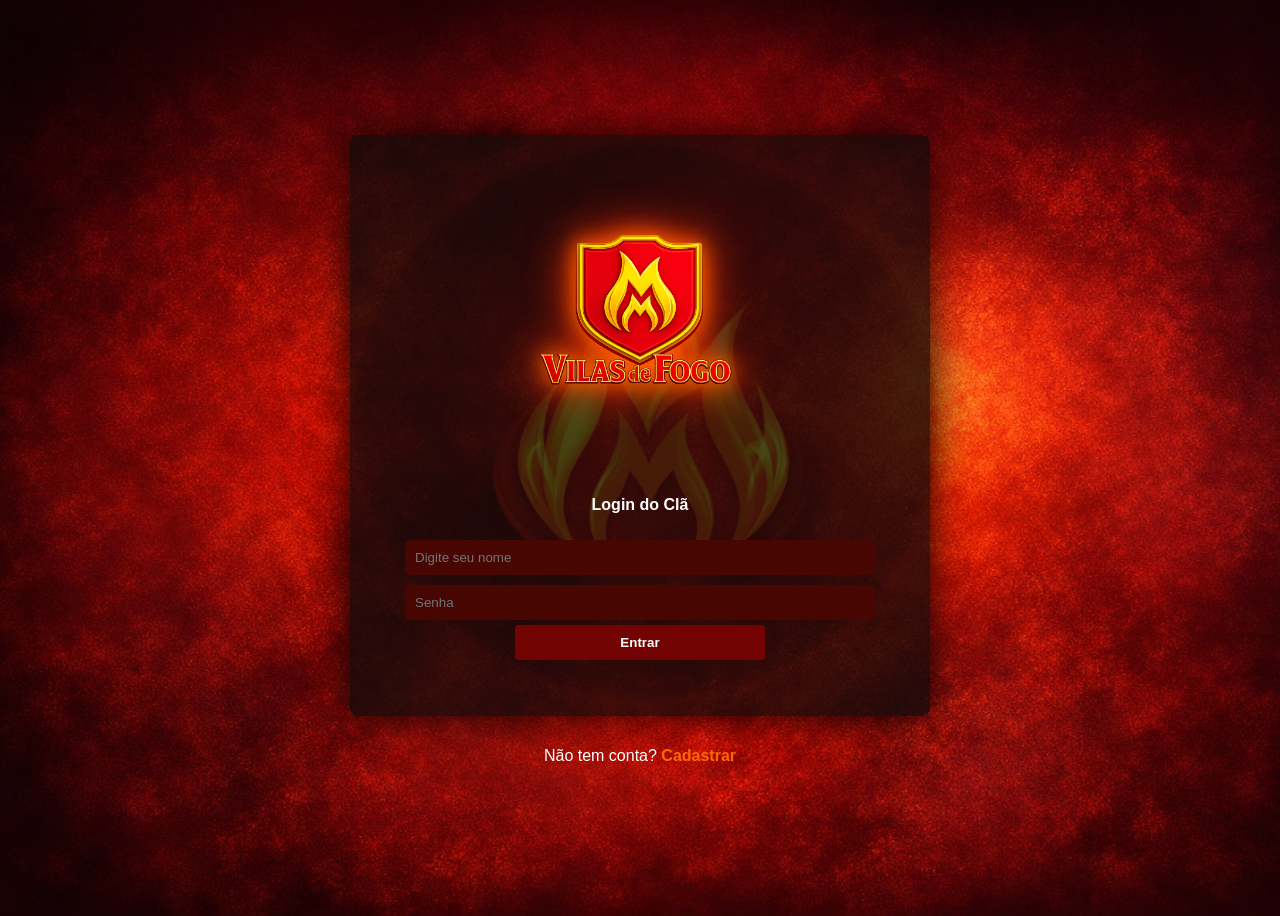
<file: index.html>
<!DOCTYPE html>
<html lang="pt-BR">
<head>
  <meta name="viewport" content="width=device-width, initial-scale=1.0">
  <meta charset="UTF-8">
  <title>Portal Vilas de Fogo - Login</title>
  <style>
    body {
      font-family: Arial, sans-serif;
      background: radial-gradient(circle, #440f0f 10%, #220707 100%);
      color: #fff;
      display: flex;
      flex-direction: column;
      justify-content: center;
      align-items: center;     /* Centro vertical */
      min-height: 100vh;       /* Ocupa 100% da altura do ecrã */
      background-image: url("assets/imagens/background.png"); /* sua imagem com a chama */
  background-repeat: no-repeat;
  background-position: center center;
  background-size: cover;
     
      align-items: center;
      height: 100vh;
    }
    .login-box {
      background: rgba(10, 10, 10, 0.75); /* leve transparência para ver o relevo atrás */
      padding: 40px;
      border-radius: 8px;
      width: 500px;
      text-align: center;
       box-shadow: 0 0 40px rgba(0, 0, 0, 1); /* sombra para destacar o relevo */
    }
    input {
      background: #470601;
       color: #fff;
      width: 90%;
      padding: 10px;
      margin: 5px 0;
      border: 1px #fff;
      border-radius: 5px;
    }
    button {
     width: 50%;
      padding: 10px;
      background: #730303;
      border: none;
      border-radius: 4px;
      color: #fff;
      font-weight: bold;
      cursor: pointer;
    }
    button:hover {
      background: #e65c00;
    }
    .logo-fogo {
  flex-direction: column;
  max-width: 450px;
  display: flex;
  margin: 0 auto;
  animation: pulsarFogo 4s infinite;
  filter: drop-shadow(0 0 10px #ff6600) drop-shadow(0 0 20px #ff3300);
}

@keyframes pulsarFogo {
  0% {
    filter: drop-shadow(0 0 5px #ff6600) drop-shadow(0 0 10px #ff3300);
    transform: scale(1);
  }
  50% {
    filter: drop-shadow(0 0 20px #ffd700) drop-shadow(0 0 30px #ff6600);
    transform: scale(1.05);
  }
  100% {
    filter: drop-shadow(0 0 5px #ff6600) drop-shadow(0 0 10px #ff3300);
    transform: scale(1);
  }
}
 

.login-container img {
  max-width: 12px;   /* tamanho do logo */
  margin-bottom: 0px; /* espaço entre logo e caixa */
}

.login-container input {
   background: #ff6600
  display: block;
  width: 90%;
  margin: 10px auto;
  padding: 8px;
  border-radius: 4px;
  border: none;
}

.login-container button {
  background: #690808;
  color: #fff;
  border: none;
  padding: 10px;
  width: 50%;
  border-radius: 4px;
  font-weight: bold;
  cursor: pointer;
}

.login-container button:hover {
  background: #ffd700;
  color: #000;
}
    /* Responsividade */
@media (max-width: 400px) {
  .login-container {
    margin: 0 auto; /* espaço lateral no celular */
    padding: 20px;
     width: auto; /* Garante que a caixa ocupe a largura disponível */
  }
    input, button {
    font-size: 16px;
    padding: 12px;
  }
}
    /* Tablets e Telemóveis Grandes (Landscape) - entre 481px e 768px */
@media (min-width: 481px) and (max-width: 768px) {
  .login-container {
    max-width: 400px; /* Limita a largura para não ficar esticado no tablet */
    margin: 0 auto;   /* Centra a caixa no ecrã */
    padding: 30px;
  }
}

    /*============================================================= Estilo do popup de cadastro =============================================*/
    .login-extra {
  margin-top: 15px;
  text-align: center;
}

.login-extra a {
  color: #ff6600;
  font-weight: bold;
  cursor: pointer;
  text-decoration: none;
}

.login-extra a:hover {
  text-decoration: underline;
}
/*=================================================================================================================================*/
    .modal {
  display: none; /* começa escondido */
  position: fixed;
  z-index: 1000; /* fica acima de tudo */
  left: 0;
  top: 0;
  width: 100%;
  height: 100%;
  background-color: rgba(0,0,0,0.7); /* fundo escuro translúcido */
}

.modal-conteudo {
  background-color: #222;
  margin: 10% auto;
  padding: 20px;
  border: 2px solid #ff6600;
  width: 300px;
  border-radius: 8px;
  color: #fff;
  text-align: center;
  animation: aparecer 0.3s ease-out; /* animação suave */
}

@keyframes aparecer {
  from { transform: scale(0.8); opacity: 0; }
  to { transform: scale(1); opacity: 1; }
}

.fechar {
  float: right;
  font-size: 24px;
  cursor: pointer;
  color: #ff6600;
}
    .erro {
  color: #ff4444;
  font-weight: bold;
  margin-bottom: 10px;
  display: none; /* começa escondido */
}


</style>
</head>
  <body>
    <div class="login-box">
   <header> <img src="assets/imagens/LOGO2.png" alt="Vilas de Fogo" class="logo-fogo">
  </header>
    <h4>Login do Clã</h4>
    <input type="text" id="username" placeholder="Digite seu nome" enterkeyhint="next">
    <input type="password" id="password" placeholder="Senha" enterkeyhint="done">
    <button onclick="login()">Entrar</button>
    <p id="msg"></p>
  </div>
    <div class="login-extra">
  <p>Não tem conta? 
    <a href="#" id="abrirCadastro">Cadastrar</a>
  </p>

</div>
  <div id="modalCadastro" class="modal">
  <div class="modal-conteudo">
    <span id="fecharCadastro" class="fechar">&times;</span>
    <h2>Cadastrar Membro</h2>
    
    <div id="mensagemErro" class="erro"></div>
    
    <input type="text" id="nomeCadastro" placeholder="Seu nome" enterkeyhint="next">
    <input type="text" id="posicaoCadastro" placeholder="Sua posição" enterkeyhint="next">
    <input type="password" id="senhaCadastro" placeholder="Crie uma senha" enterkeyhint="done">
    <button onclick="enviarCadastro()">Enviar</button>
  </div>
</div>


</div>

<script>
   async function carregarMembros() {
  const url = "https://docs.google.com/spreadsheets/d/e/2PACX-1vTfXdUtm1B53gPy7DY3wWI1GHr3Ucg-cFHmhcMeWIL-E_v3pbDMUhz0N2S72yYYnygYRBb171d0p98y/pub?gid=0&single=true&output=csv"; // substitua pelo link CSV
  const response = await fetch(url);
  const data = await response.text();

  const linhas = data.split("\n").map(l => l.split(","));
  // Ignora cabeçalho
  const membros = linhas.slice(1).map(l => ({nome: l[0], senha: l[1]}));
  return membros;
}

async function login() {
  const user = document.getElementById("username").value;
  const pass = document.getElementById("password").value;

  const membros = await carregarMembros();
  const autorizado = membros.find(m => m.nome === user && m.senha === pass);

  if (autorizado) {
    window.location.href = "portal.html";
  } else {
    document.getElementById("msg").innerText = "Acesso negado!";
  }
}
  // Abrir/fechar modal de cadastro
const modalCadastro = document.getElementById("modalCadastro");
const abrirCadastro = document.getElementById("abrirCadastro");
const fecharCadastro = document.getElementById("fecharCadastro");

abrirCadastro.onclick = (e) => {
  e.preventDefault();
  modalCadastro.style.display = "block"; // mostra o popup
};

fecharCadastro.onclick = () => {
  modalCadastro.style.display = "none"; // fecha ao clicar no X
};

window.onclick = (event) => {
  if (event.target == modalCadastro) {
    modalCadastro.style.display = "none"; // fecha ao clicar fora
  }
};
  
async function enviarCadastro() {
  const nome = document.getElementById("nomeCadastro").value.trim();
  const posicao = document.getElementById("posicaoCadastro").value.trim();
  const senha = document.getElementById("senhaCadastro").value.trim();
  const mensagemErro = document.getElementById("mensagemErro");

  let faltando = [];
  if (!nome) faltando.push("Nome");
  if (!posicao) faltando.push("Posição");
  if (!senha) faltando.push("Senha");

  if (faltando.length > 0) {
    mensagemErro.style.display = "block";
    mensagemErro.innerText = "Preencher todos os campos! Faltando: " + faltando.join(", ");
    return;
  }

  await fetch("https://script.google.com/macros/s/AKfycbw1U9O2X70q7axNidRAzNSVmAdLouwltE6dXDui3Y-t9cZQe1ynyb3kF7Ozf5tOiFzp/exec", {
    method: "POST",
     mode: "no-cors", // <--- ADICIONA ESTA LINHA para ignorar o bloqueio de resposta
    headers: { "Content-Type": "application/json" },
    body: JSON.stringify({ nome, posicao, senha })
  });

  alert("Cadastro realizado com sucesso!");
  document.getElementById("modalCadastro").style.display = "none";
}
// --- LÓGICA PARA O ENTER PULAR DE CAMPO ---

// No Login: Do Usuário para a Senha
document.getElementById("username").addEventListener("keydown", function(e) {
    if (e.key === "Enter") {
        e.preventDefault();
        document.getElementById("password").focus();
    }
});

// No Login: Da Senha para o botão Entrar
document.getElementById("password").addEventListener("keydown", function(e) {
    if (e.key === "Enter") {
        e.preventDefault();
        login(); // Chama a sua função de login
    }
});

// No Cadastro: Pular entre os 3 campos
document.getElementById("nomeCadastro").addEventListener("keydown", function(e) {
    if (e.key === "Enter") {
        e.preventDefault();
        document.getElementById("posicaoCadastro").focus();
    }
});

document.getElementById("posicaoCadastro").addEventListener("keydown", function(e) {
    if (e.key === "Enter") {
        e.preventDefault();
        document.getElementById("senhaCadastro").focus();
    }
});

document.getElementById("senhaCadastro").addEventListener("keydown", function(e) {
    if (e.key === "Enter") {
        e.preventDefault();
        enviarCadastro(); // Chama a sua função de cadastro
    }
});





  </script>
</body>
</html>
</file>
